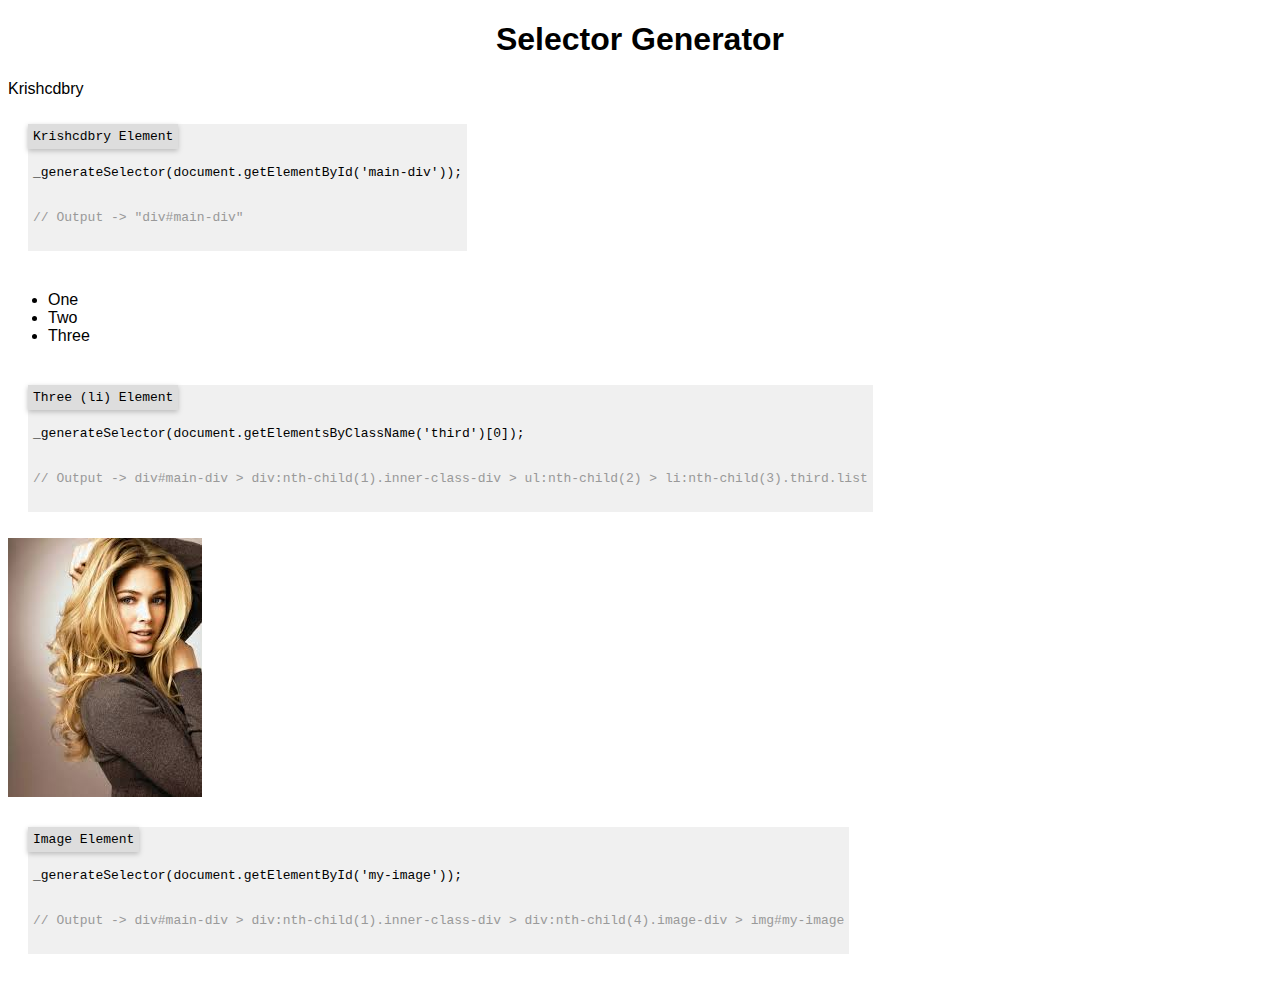
<file: index.html>
<!DOCTYPE html>
<html>
    <head>
        <title>DOM Style Selector Generator</title>
        <link rel="stylesheet" href="assets/style.css"/>
    </head>
    <body>
        <header>
            <h1>  Selector Generator </h1>
        </header>
        <div id="main-div">
            <div class="inner-class-div">
                Krishcdbry

                <pre>
                    <pre id="code">
                        <div class="caption">Krishcdbry Element</div>
                        _generateSelector(document.getElementById('main-div'));

                        <span class="output">
                            // Output ->  "div#main-div"
                        </span>
                    </pre>
                </pre>

                <ul>
                    <li>One</li>
                    <li>Two</li>
                    <li class="third list">Three</li>
                </ul>

                <pre>
                        <pre id="code">
                            <div class="caption">Three (li) Element</div>
                            _generateSelector(document.getElementsByClassName('third')[0]);

                            <span class="output">
                                // Output -> div#main-div > div:nth-child(1).inner-class-div > ul:nth-child(2) > li:nth-child(3).third.list
                            </span> 
                        </pre>
                    </pre>

                <div class="image-div">
                    <img src="assets/img/background.jpeg" id="my-image"/>
                    <pre>
                            <pre id="code">
                                <div class="caption">Image Element</div>
                                _generateSelector(document.getElementById('my-image'));
    
                                <span class="output">
                                    // Output -> div#main-div > div:nth-child(1).inner-class-div > div:nth-child(4).image-div > img#my-image
                                </span> 
                            </pre>
                        </pre>
                </div>
            </div>
        </div>
        <script type="text/javascript" src="lib.js"></script>
    </body>
</html>
</file>
<file: assets/style.css>
body {
    font-family: 'Trebuchet MS', 'Lucida Sans Unicode', 'Lucida Grande', 'Lucida Sans', Arial, sans-serif
}

h1 {
    display: flex;
    justify-content: center;
    align-items: center;
}

pre {
    white-space: pre-line;
    padding: 15px;
    width: auto;
    display: table;
    margin: 2px 5px;
    position: relative;
}

pre#code {
    background: #f0f0f0;
    margin: 0;
    padding: 26px 5px;
    margin: 9px 0px;
}

.output {
    color: #999
}

.caption {
    position: absolute;
    top: 0;
    left: 0;
    background: #ddd;
    padding: 5px;
    box-shadow: 0px 2px 5px #bbb;
}
</file>
